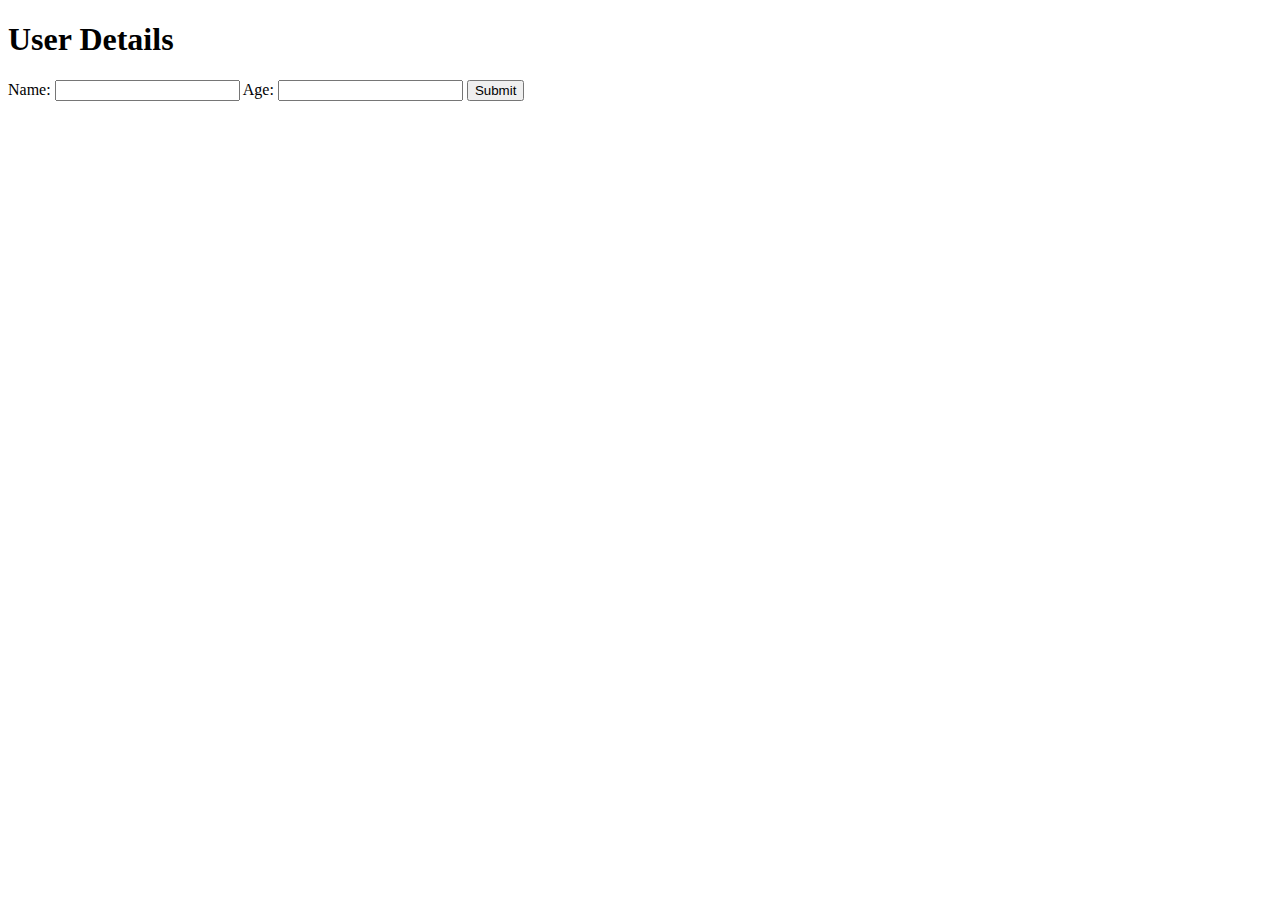
<file: index.html>
<!DOCTYPE html>
<html lang="en">
<head>
    <meta charset="UTF-8">
    <meta name="viewport" content="width=device-width, initial-scale=1.0">
    <title>Home Page</title>
</head>
<body>
    <h1>User Details</h1>
    <form method="post" action="/test2">
        <label for="name">Name:</label>
        <input type="text" id="name" name="name" required>
        <label for="age">Age:</label>
        <input type="number" id="age" name="age" required>
        <button type="submit">Submit</button>
    </form>
</body>
</html>
</file>
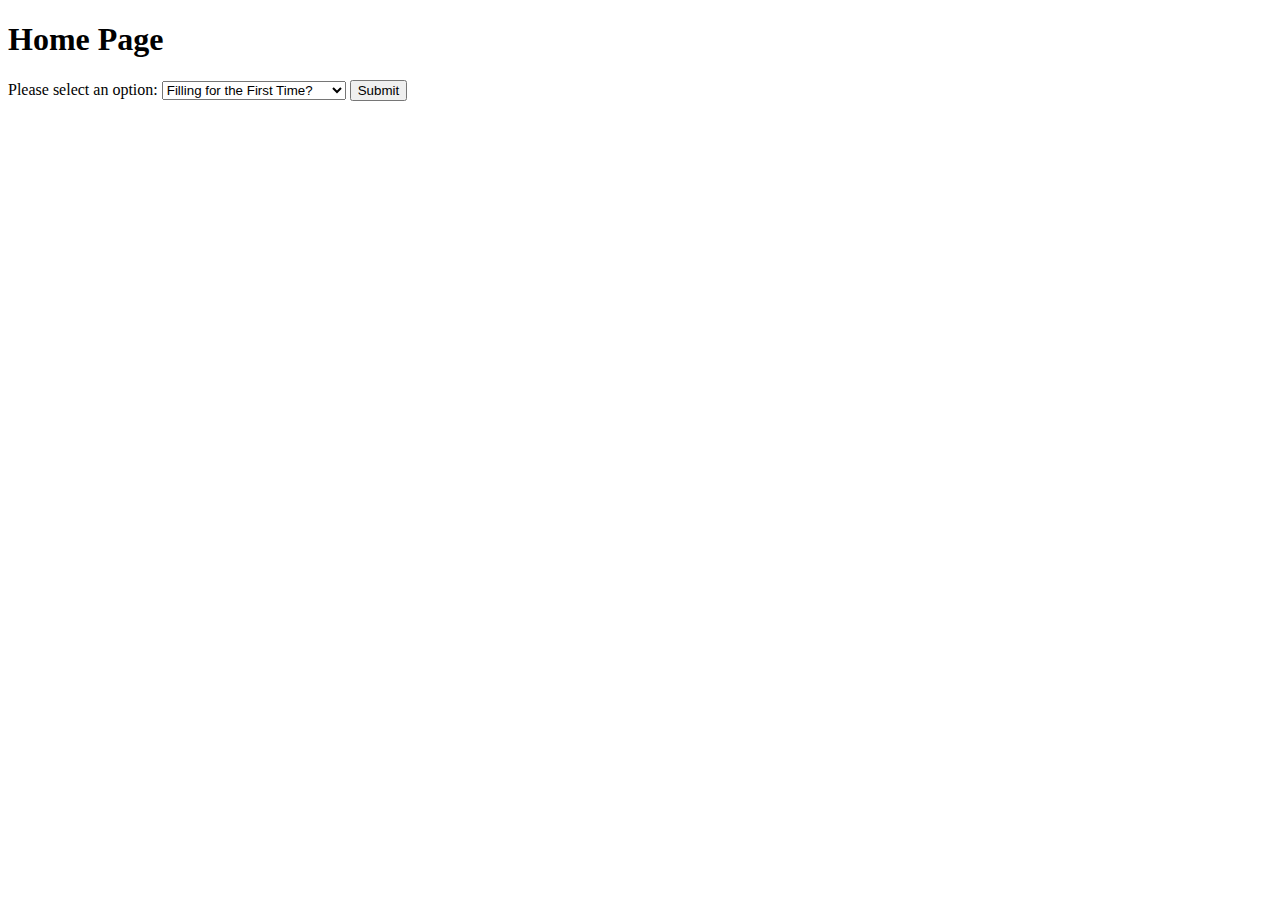
<file: index-first.html>
<!DOCTYPE html>
<html lang="en">
<head>
    <meta charset="UTF-8">
    <meta name="viewport" content="width=device-width, initial-scale=1.0">
    <title>Home Page</title>
</head>
<body>
    <h1>Home Page</h1>
    <form method="post" action="/test2">
        <label for="fill_mode">Please select an option:</label>
        <select id="fill_mode" name="optn_slct">
            <option value="Filling New Data">Filling for the First Time?</option>
            <option value="Updating existing data">Updating the existing data?</option>
        </select>
        <button type="submit">Submit</button>
    </form>
</body>
</html>
</file>
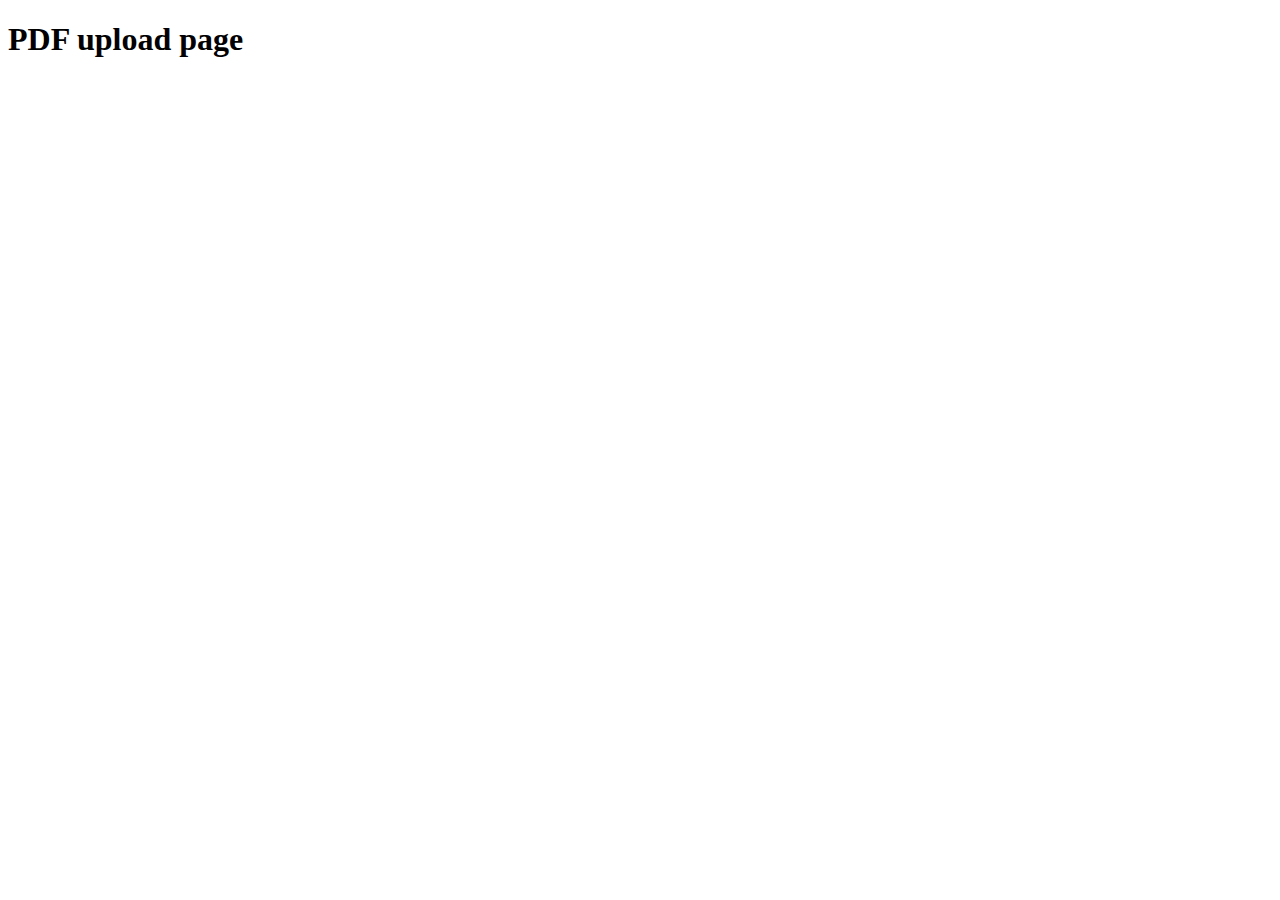
<file: test1.html>
<!doctype html>
<html lang="en">
<head>
    <meta charset="UTF-8">
    <meta name="viewport" content="width=device-width, initial-scale=1.0">
    <title>PDF upload page</title>
</head>
<body>
    <h1>PDF upload page</h1>
</body>
</html>
</file>
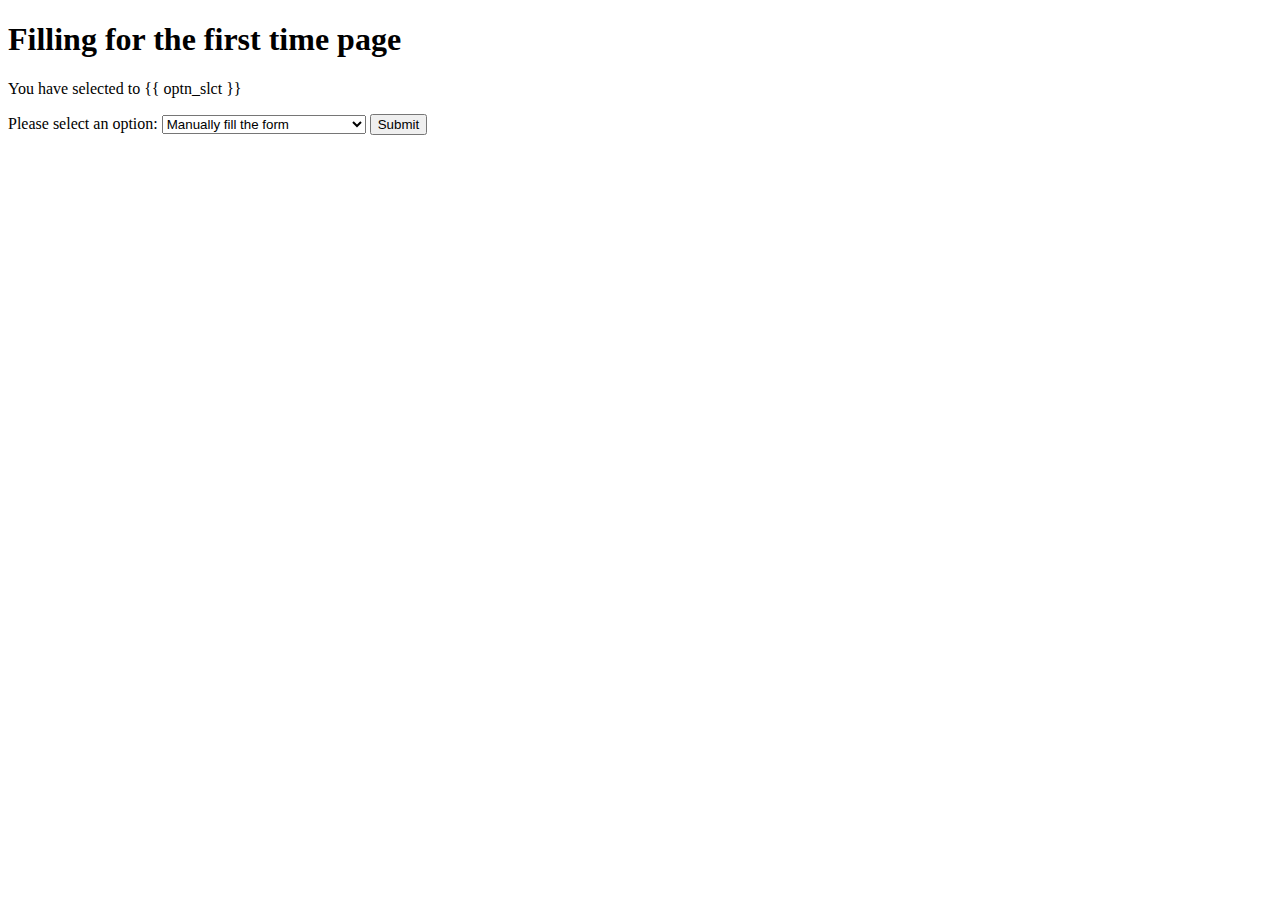
<file: test2.html>
<!DOCTYPE html>
<html lang="en">
<head>
    <meta charset="UTF-8">
    <meta name="viewport" content="width=device-width, initial-scale=1.0">
    <title>Filling for the first time</title>
</head>
<body>
    <h1>Filling for the first time page</h1>
    <p>You have selected to {{ optn_slct }}</p>
    <form method="post" action="/test4">
        <label for="data_mode">Please select an option:</label>
        <select id="data_mode" name="optn_slct_mode">
            <option value="manual_fill">Manually fill the form</option>
            <option value="pdf_upload">Upload the resume as PDF file</option>
        </select>
        <button type="submit">Submit</button>
    </form>
</body>
</html>
</file>
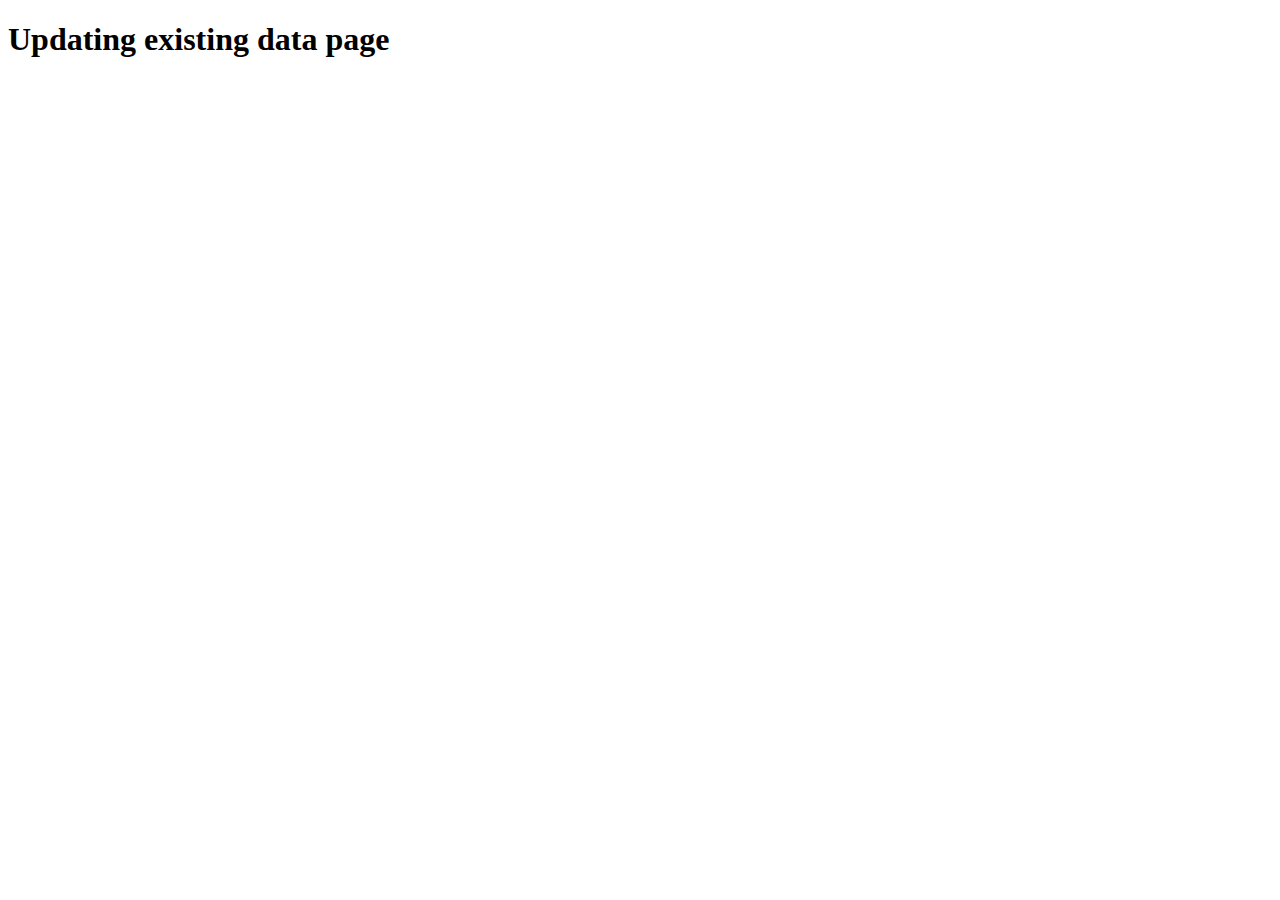
<file: test3.html>
<!doctype html>
<html lang="en">
<head>
    <meta charset="UTF-8">
    <meta name="viewport" content="width=device-width, initial-scale=1.0">
    <title>Updating the existing data</title>
</head>
<body>
    <h1>Updating existing data page</h1>
</body>
</html>
</file>
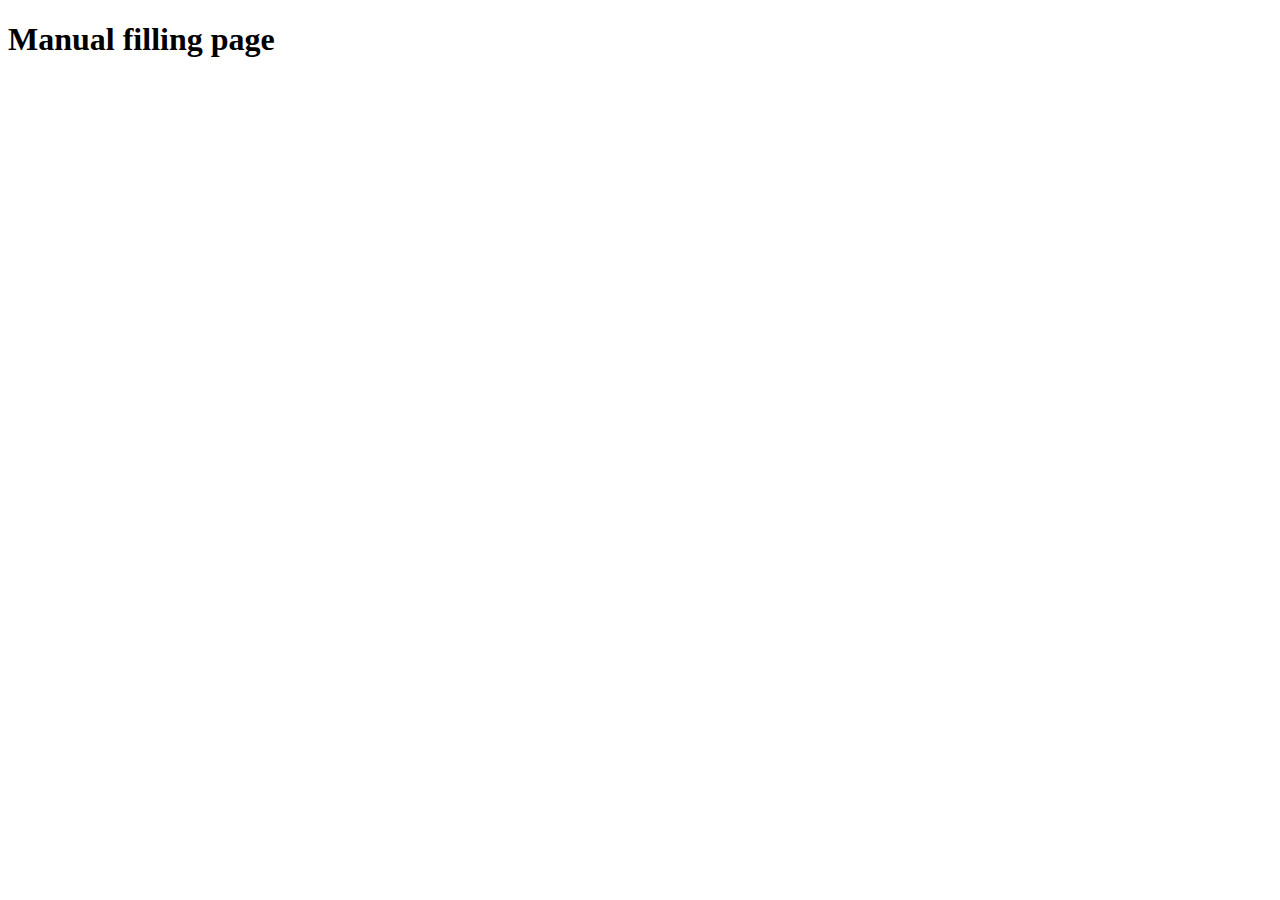
<file: test4.html>
<!doctype html>
<html lang="en">
<head>
    <meta charset="UTF-8">
    <meta name="viewport" content="width=device-width, initial-scale=1.0">
    <title>Manual filling page</title>
</head>
<body>
    <h1>Manual filling page</h1>
</body>
</html>
</file>
